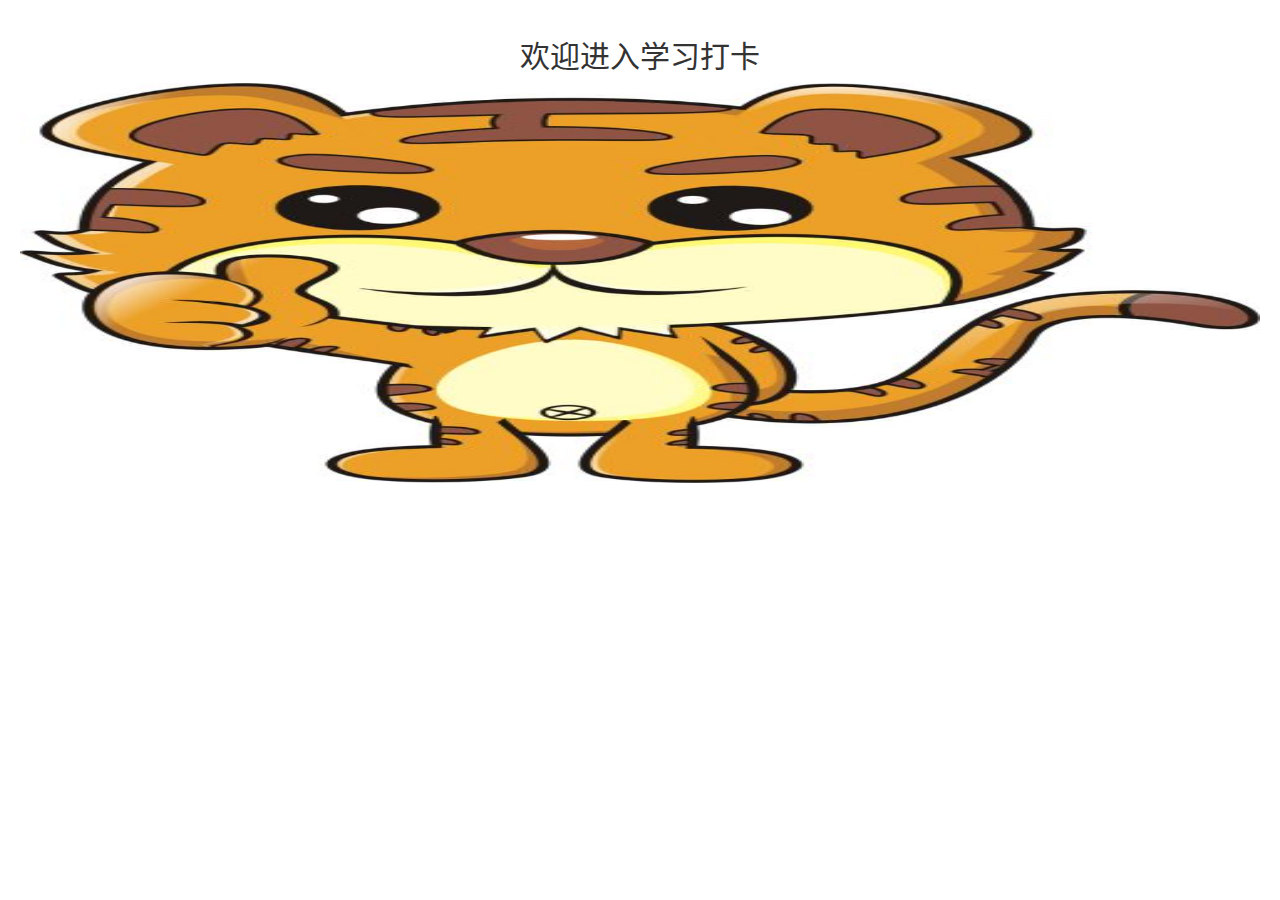
<file: login.html>
<!DOCTYPE html>
<html lang="zh-CN">

<head>
    <meta charset="utf-8">
    <meta http-equiv="X-UA-Compatible" content="IE=edge">
    <meta name="viewport" content="width=device-width, initial-scale=1">
    <!-- 上述3个meta标签*必须*放在最前面，任何其他内容都*必须*跟随其后！ -->
    <title>登录</title>

    <!-- Bootstrap -->
    <link href="https://cdn.jsdelivr.net/npm/bootstrap@3.3.7/dist/css/bootstrap.min.css" rel="stylesheet">

    <style>
        .m-page {
            padding: 20px;
            text-align: center;
        }
        .u-img {
            width: 100%;
            height: 400px;
            margin-bottom: 10px;
        }
    </style>
</head>

<body>
    <div class="m-page">
        <h2>欢迎进入学习打卡</h2>
        <img src="./assets/img/login-background.jpg" class="u-img" />
        <!-- <a class="btn btn-default btn-block" href="./index.html" role="button">你是曾大哥</a>
        <a class="btn btn-default btn-block" href="./index.html" role="button">你是彭钰凤</a> -->
        <div id="m-box"></div>
    </div>

    <!-- jQuery (Bootstrap 的所有 JavaScript 插件都依赖 jQuery，所以必须放在前边) -->
    <script src="https://cdn.jsdelivr.net/npm/jquery@1.12.4/dist/jquery.min.js"></script>
    <!-- 加载 Bootstrap 的所有 JavaScript 插件。你也可以根据需要只加载单个插件。 -->
    <script src="https://cdn.jsdelivr.net/npm/bootstrap@3.3.7/dist/js/bootstrap.min.js"></script>

    <script src="./assets/js/api.js"></script>
    <script>
        let userList = [];
        getData('sc_user_list')
            .then(data => {
                userList = data.results;

                let str = "";
                for(let index=0; index<userList.length; index++) {
                    str += `<a onclick={handleClick(${index})} class="btn btn-default btn-block" href="#" role="button">你是${userList[index].name}</a>`;
                }
                let box = document.getElementById("m-box");
                box.innerHTML = str;
            })
            .catch(error => console.error(error))

        function handleClick(index) {
            let obj = userList[index];
            window.localStorage.setItem("USER_OBJ", JSON.stringify(obj));
            location.href = "./index.html";
        }
    </script>
</body>

</html>
</file>
